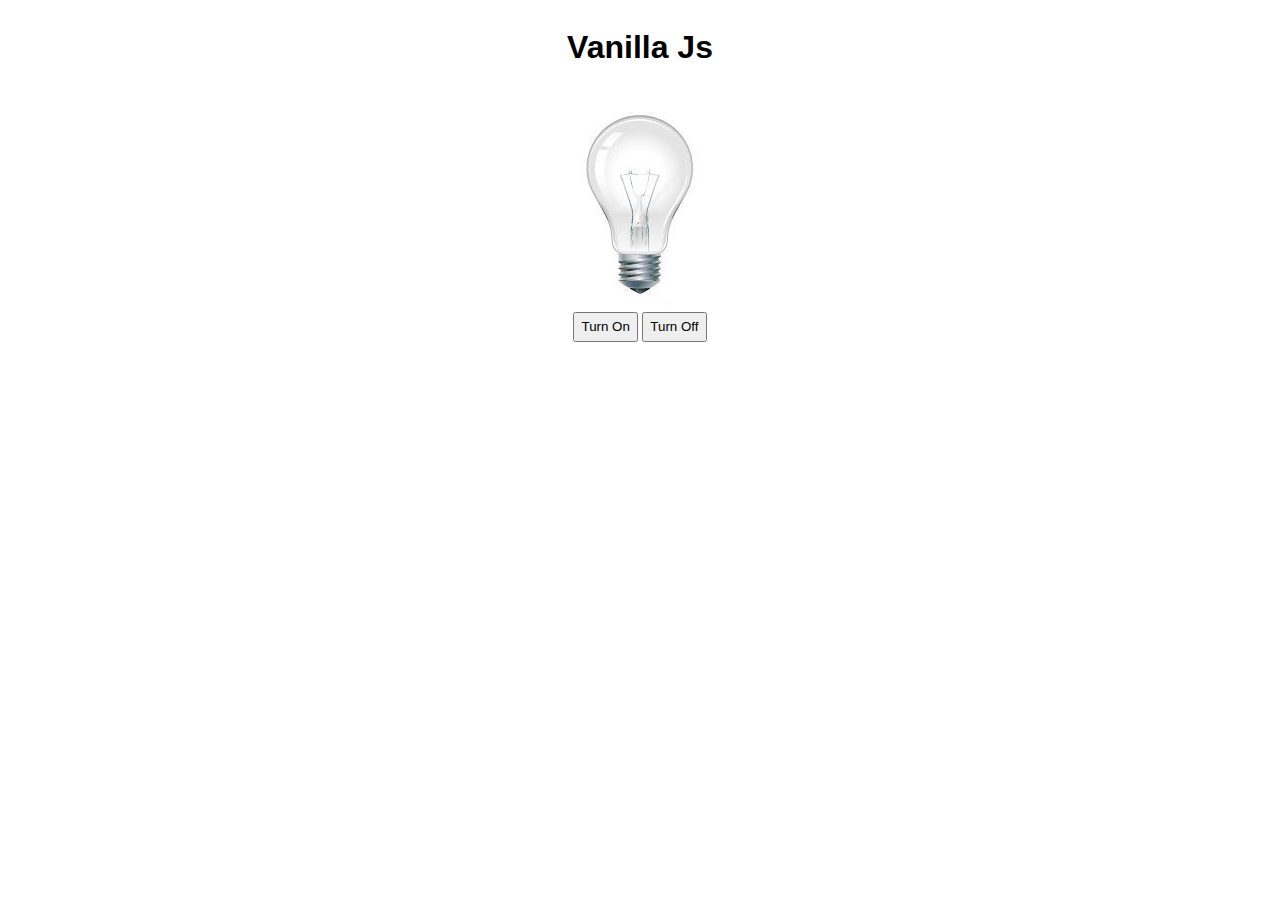
<file: index.html>
<!DOCTYPE html>
<html lang="en">
<head>
    <meta charset="UTF-8">
    <meta http-equiv="X-UA-Compatible" content="IE=edge">
    <meta name="viewport" content="width=device-width, initial-scale=1.0">
    <title>JS LAMP</title>
    <link rel="stylesheet" href="style.css">
    <link rel="shortcut icon" href="./images/favicon.ico" type="image/x-icon">
</head>
<body>
    <main>
        <header>
            <h1>Vanilla Js</h1>
        </header>

        <div>
            <img src="./images/turned_off.jpg" alt="Lamp" id="lamp">
        </div>

        <div>
            <button class="bttn" id="on">Turn On</button>
            <button class="bttn" id="off">Turn Off</button>
        </div>
    </main>

    <script src="./lamp.js"></script>
</body>
</html>
</file>
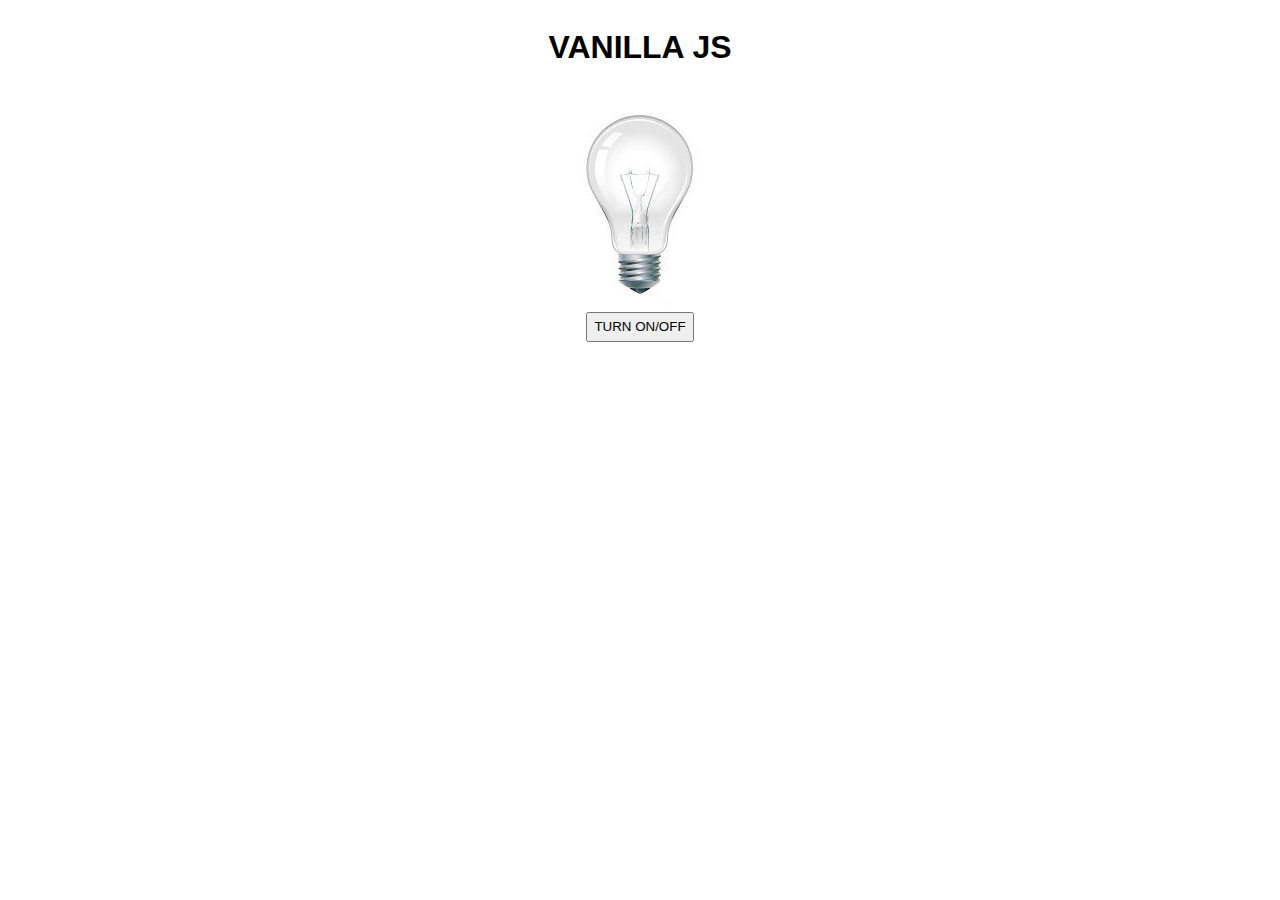
<file: another_version/index.html>
<!DOCTYPE html>
<html lang="en">
<head>
    <meta charset="UTF-8">
    <meta http-equiv="X-UA-Compatible" content="IE=edge">
    <meta name="viewport" content="width=device-width, initial-scale=1.0">
    <title>Javascript Lamp</title>
    <link rel="stylesheet" href="style.css">
    <link rel="shortcut icon" href="./images/favicon.ico" type="image/x-icon">
</head>
<body>
    <main>
        <header>
            <h1>VANILLA JS</h1>
        </header>

        <div>
            <img src="./images/turned_off.jpg" alt="Lamp" id="lamp">
        </div>

        <div>
            <button class="bttn" id="on_off">TURN ON/OFF</button>
        </div>
    </main>

    <script src="./lamp.js"></script>
</body>
</html>
</file>
<file: style.css>
@charset "UTF-8";

header, main {
    font-family: sans-serif;
    display: flex;
    flex-direction: column;
    align-items: center;
}

.bttn {
    height: 30px;
}
</file>
<file: another_version/style.css>
@charset "UTF-8";

header, main {
    font-family: sans-serif;
    display: flex;
    flex-direction: column;
    align-items: center;
}

.bttn {
    height: 30px;
}
</file>
